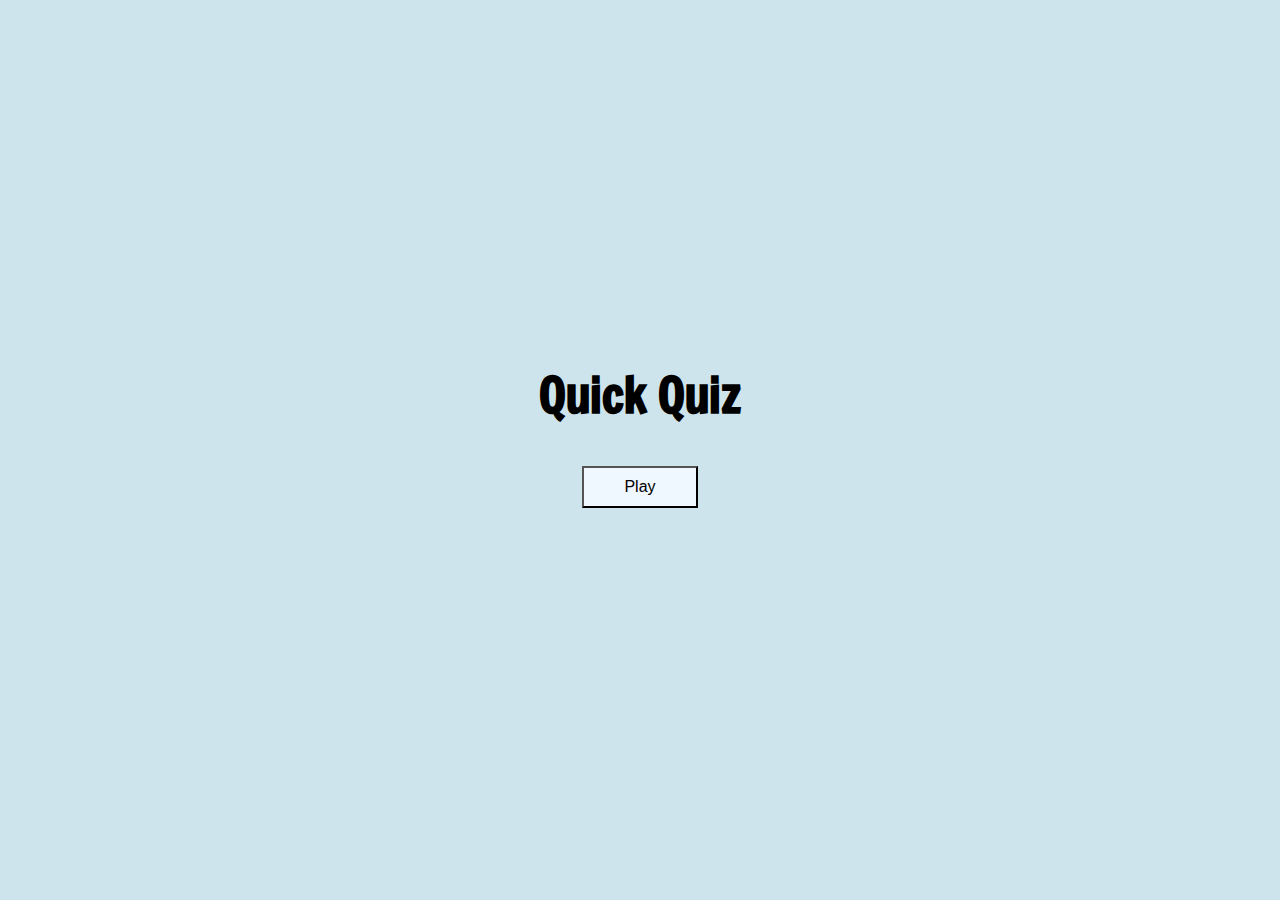
<file: index.html>
<!DOCTYPE html>
<html lang="en">
<head>
  <meta charset="UTF-8">
  <meta name="viewport" content="width=device-width, initial-scale=1.0">
  <link rel="stylesheet" href="style1.css">
  <link rel="preconnect" href="https://fonts.googleapis.com">
  <link rel="preconnect" href="https://fonts.gstatic.com" crossorigin>
  <link href="https://fonts.googleapis.com/css2?family=Freeman&family=Lato:ital@1&family=Roboto&display=swap" rel="stylesheet">
  <title>Quiz Time</title>
</head>
<body>
  <h1>Quick Quiz</h1>
  <a href="indexMain.html"><button>Play</button></a>
</body>
</html>
</file>
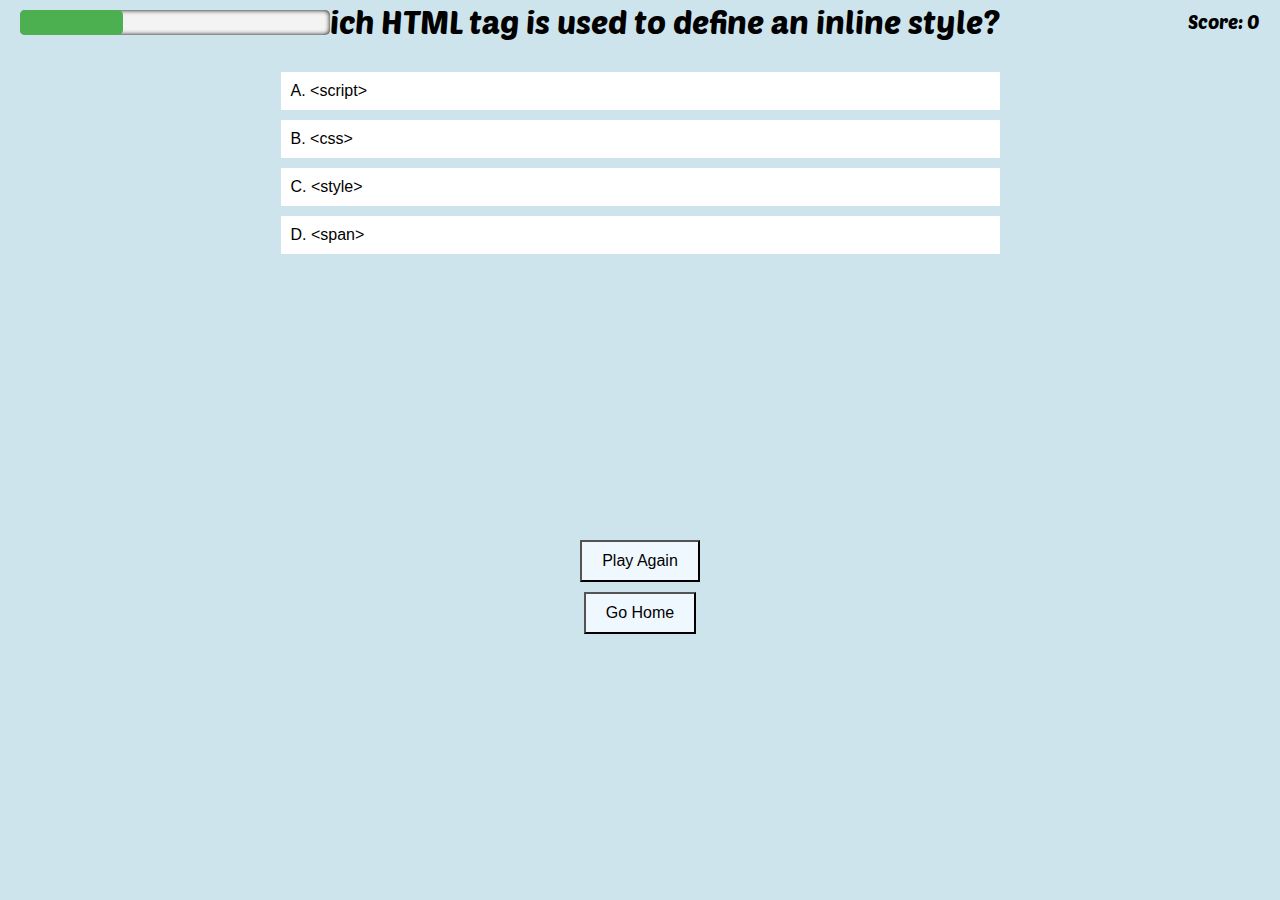
<file: indexMain.html>
<!DOCTYPE html>
<html lang="en">
<head>
  <meta charset="UTF-8">
  <meta name="viewport" content="width=device-width, initial-scale=1.0">
  <link rel="preconnect" href="https://fonts.googleapis.com">
  <link rel="preconnect" href="https://fonts.gstatic.com" crossorigin>
  <link href="https://fonts.googleapis.com/css2?family=Freeman&family=Lato:ital@1&family=Noto+Sans:ital,wght@0,100..900;1,100..900&family=Poetsen+One&family=Roboto&display=swap" rel="stylesheet">
  <link rel="stylesheet" href="style2.css">
  <title>Quiz Time</title>
</head>
<body>
  <div class="display">
    <progress id="question-progress" max="100" value="0"></progress>
    <div class="score" id="score">Score: 0</div>
  </div>
  <div id="quiz-container">
    <div class="question" id="question"></div>
    <div class="options" id="options"></div>
  </div>
  <div id="result-container" class="hidden">
    <div id="final-score"></div>
    <button id="play-again">Play Again</button>
    <a href="index.html"><button id="Go-Home">Go Home</button></a>
  </div>
  <script src="script.js"></script>
</body>
</html>
</file>
<file: style1.css>
*{
  background-color: rgb(205, 228, 236);
  margin: 0;
  padding: 0;
  box-sizing: border-box;
}
body {
  display: flex;
  flex-direction: column;
  justify-content: center;
  align-items: center;
  height: 100vh;
}
h1 {
  margin-bottom: 40px;
  margin-top: -30px;
  font-family: 'Freeman', 'Lato', 'Roboto', sans-serif;
  font-weight: 700;
  font-size: 3em;
}
button {
  padding: 10px 40px;
  font-size: 16px;
  cursor: pointer;
  background-color: aliceblue;
  transition: background-color 0.3s ease;
}
button:hover {
  background-color: rgba(55, 194, 233, 0.1);
}
</file>
<file: style2.css>
body {
  font-family: Arial, sans-serif;
  background-color: rgb(205, 228, 236);
  display: flex;
  flex-direction: column;
  justify-content: center;
  align-items: center;
  height: 100vh;
  margin: 0;
}

h1 {
  margin-bottom: 20px;
  font-size: 2em;
}

.display {
  width: 100%;
  display: flex;
  justify-content: space-between;
  padding: 10px 20px;
  position: absolute;
  top: 0;
  left: 0;
  box-sizing: border-box;
}

.question-no, .score {
  font-family: "Poetsen One", sans-serif;
  font-size: 1.2em;
}

.question {
  margin-top: -30px;
  margin-bottom: 20px;
  font-family: "Poetsen One", sans-serif;
  font-weight: 550;
  font-size: 2em;
}

.options div {
  margin-bottom: 10px;
  background-color: white;
  transition: background-color 0.3s ease;
}

.options div:hover {
  background-color: #bdcff2;
}

.correct {
  background-color: green;
  color: white;
}

.incorrect {
  background-color: red;
  color: white;
}

input[type="radio"] {
  display: none;
}

label {
  display: block;
  padding: 10px;
  cursor: pointer;
}

progress {
  width: 25%;
  height: 25px;
  appearance: none;
}

progress::-webkit-progress-bar {
  background-color: #f3f3f3;
  border-radius: 5px;
  box-shadow: inset 0px 0px 5px #000000;
}

progress::-webkit-progress-value {
  background-color: #4caf50;
  border-radius: 5px;
}

.hidden {
  display: none;
}

#result-container {
  display: flex;
  flex-direction: column;
  justify-content: center;
  align-items: center;
  height: 100%;
  text-align: center;
}

#play-again {
  background-color: aliceblue;
  transition: background-color 0.3s ease;
}

#play-again:hover {
  background-color: rgba(55, 194, 233, 0.1);
}

#Go-Home{
  background-color: aliceblue;
  transition: background-color 0.3s ease;
}
#Go-Home:hover {
  background-color: rgba(55, 194, 233, 0.1);
}

#result-container button {
  margin-top: 10px;
  padding: 10px 20px;
  font-size: 1em;
  cursor: pointer;
}
</file>
